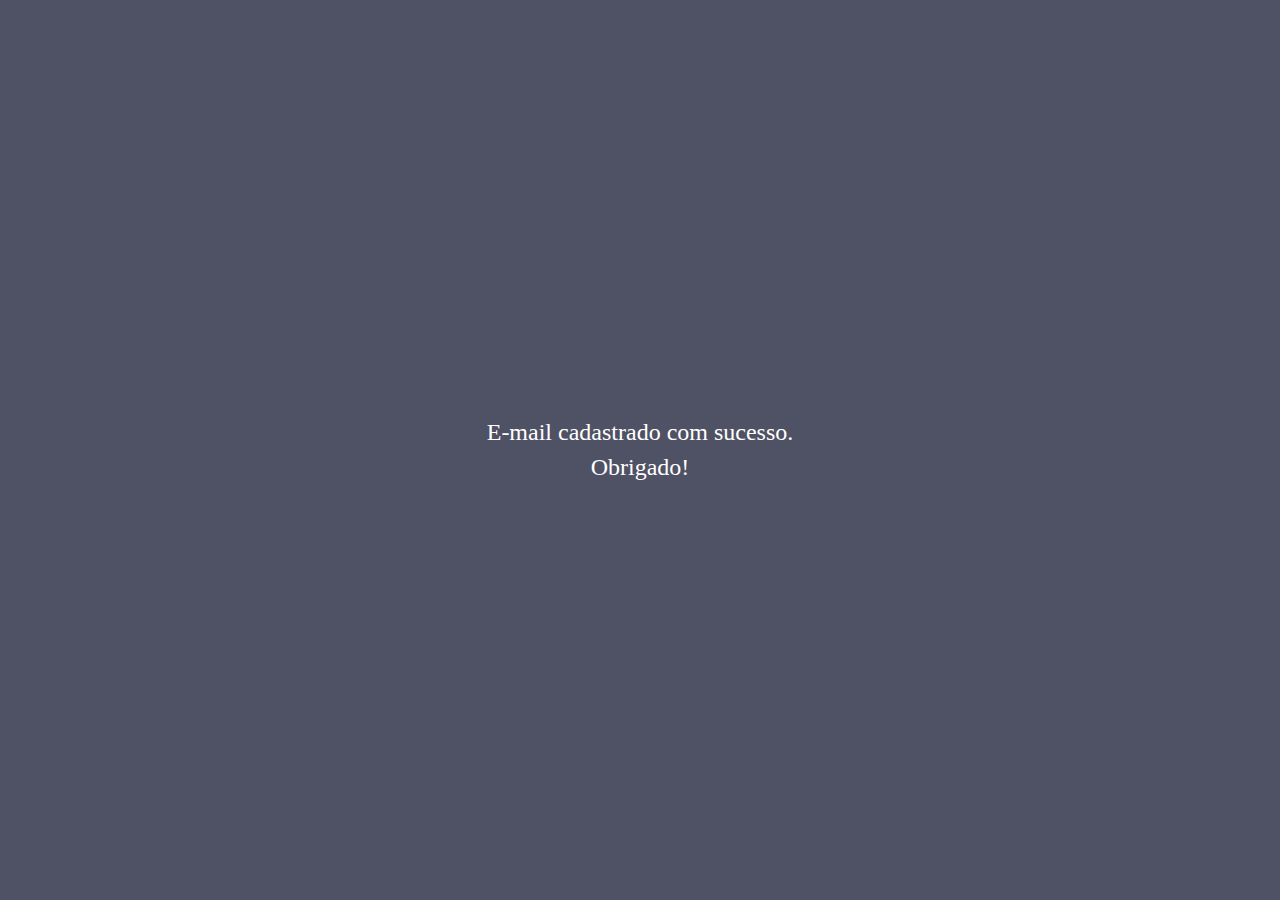
<file: mensagem-formulario.html>
<!DOCTYPE html>
<html lang="pt-br">
  <head>
    <meta charset="utf-8" />
    <meta name="viewport" content="width=device-width, initial-scale=1.0" />
    <title>Recebemos sua Mensagem</title>
    <style>
      * {
        margin: 0;
        padding: 0;
      }

      body {
        background-color: #4F5165;
        color: white;
      }

      div {
        height: 100vh;
        position: relative;
      }

      main {
        text-align: center;
        transform: translate(-50%, -50%);
        width: 80%;
        position: absolute;
        top: 50%;
        left: 50%;
      }

      p {
        font-size: 1.5em;
        margin: 8px;
      }
    </style>
  </head>

  <body>
    <div>
      <main>
        <p>E-mail cadastrado com sucesso.</p>
        <p>Obrigado!</p>
      </main>
    </div>
  </body>
</html>
</file>
